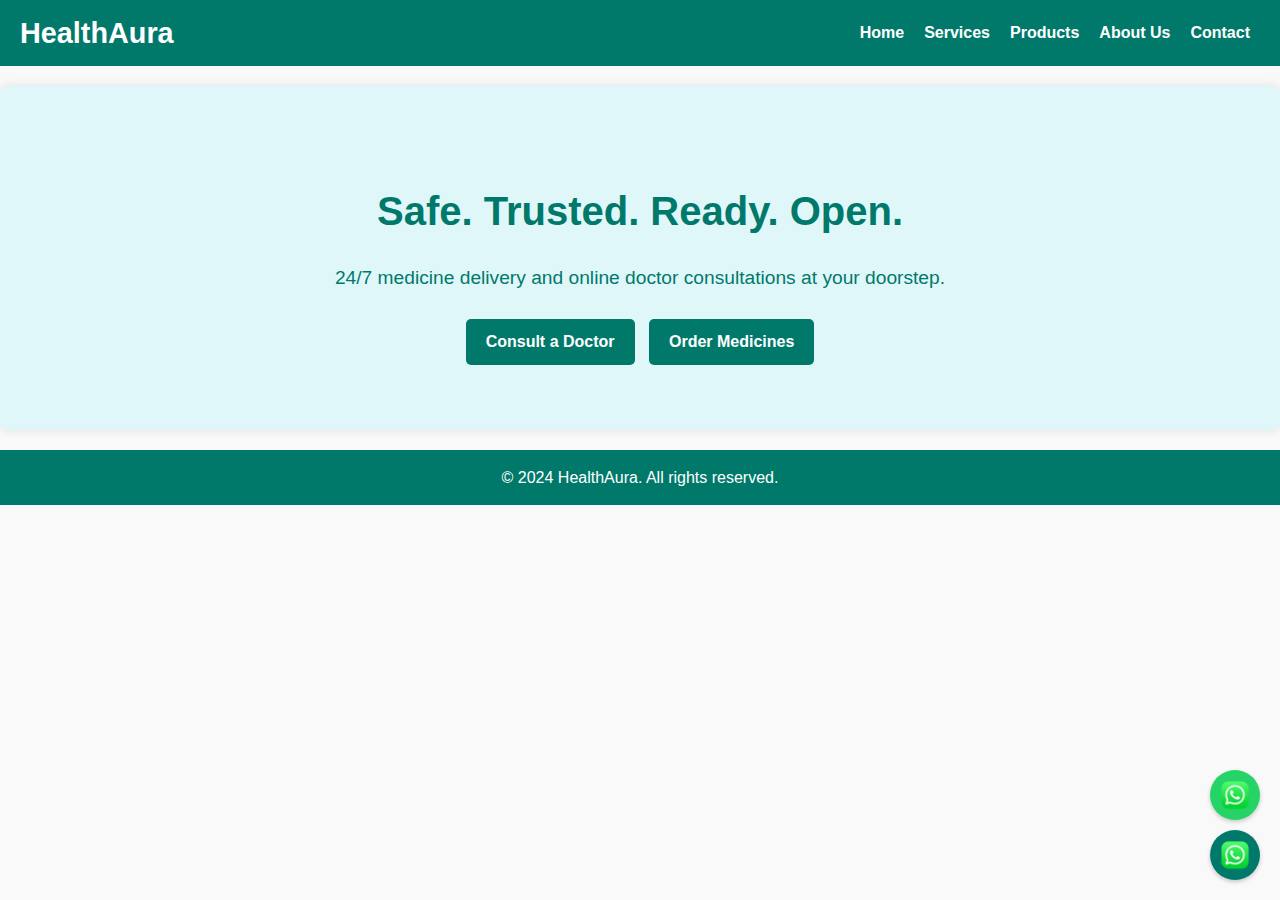
<file: index.html>
<!DOCTYPE html>
<html lang="en">
<head>
    <meta charset="UTF-8">
    <meta name="viewport" content="width=device-width, initial-scale=1.0">
    <title>HealthAura</title>
    <link rel="stylesheet" href="css/styles.css">
    <script src="//code.tidio.co/7r3wbxyyhstanuefueuwuknqrex8xeti.js" async></script>
</head>
<body>
    <!-- Header -->
    <header>
        <div class="logo">
            <h1>HealthAura</h1>
        </div>
        <nav>
            <ul>
                <li><a href="index.html">Home</a></li>
                <li><a href="services.html">Services</a></li>
                <li><a href="products.html">Products</a></li>
                <li><a href="about.html">About Us</a></li>
                <li><a href="contact.html">Contact</a></li>
            </ul>
        </nav>
    </header>

    <!-- Hero Section -->
    <section class="hero">
        <h2>Safe. Trusted. Ready. Open.</h2>
        <p>24/7 medicine delivery and online doctor consultations at your doorstep.</p>
        <a href="services.html" class="btn">Consult a Doctor</a>
        <a href="products.html" class="btn">Order Medicines</a>
    </section>

    <!-- Footer -->
    <footer>
        <p>&copy; 2024 HealthAura. All rights reserved.</p>
    </footer>

    <!-- Scripts -->
    <script src="js/whatsapp.js"></script>
    <script src="js/chatbot.js"></script>
</body>
</html>
</file>
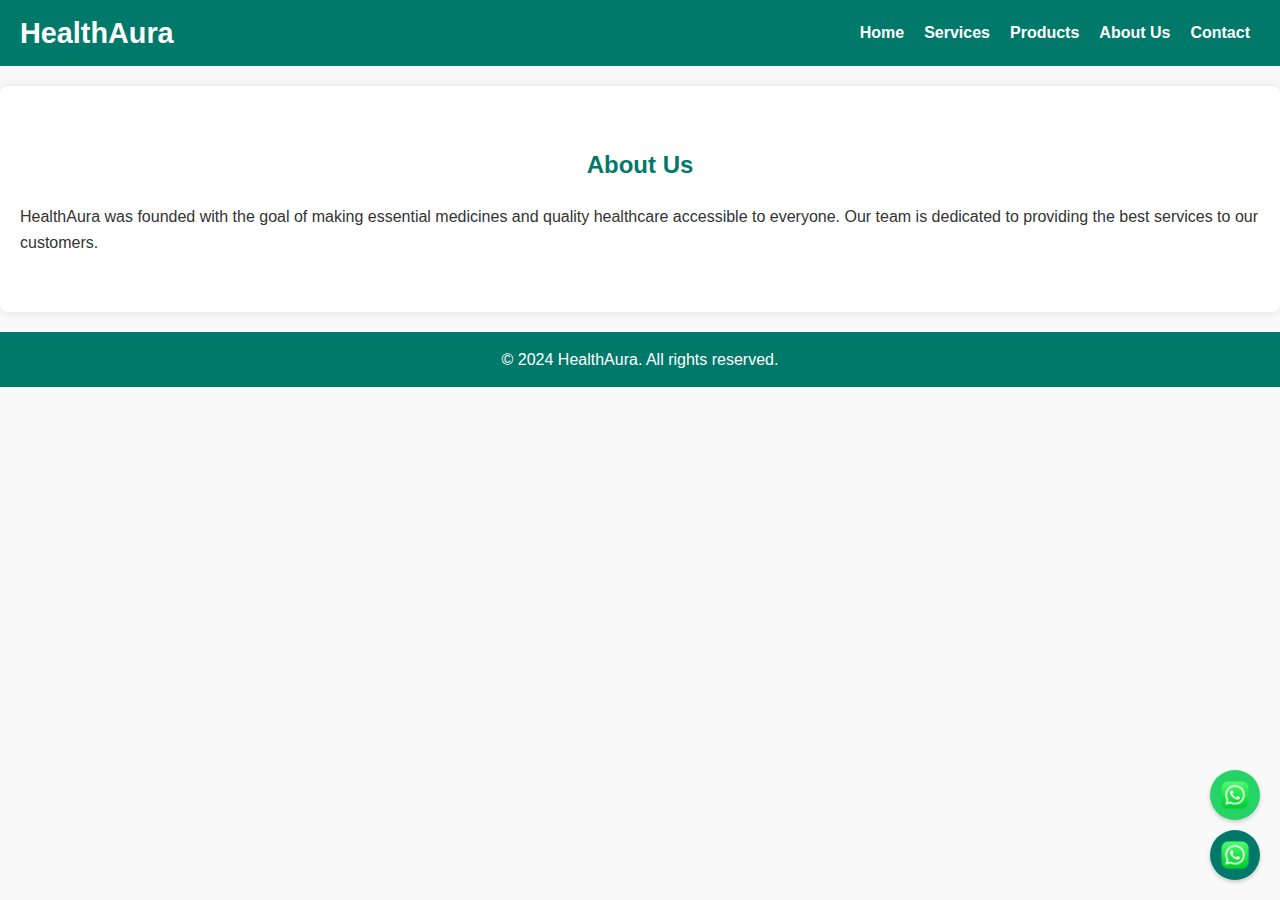
<file: about.html>
<!DOCTYPE html>
<html lang="en">
<head>
    <meta charset="UTF-8">
    <meta name="viewport" content="width=device-width, initial-scale=1.0">
    <title>About Us - HealthAura</title>
    <link rel="stylesheet" href="css/styles.css">
    <script src="//code.tidio.co/7r3wbxyyhstanuefueuwuknqrex8xeti.js" async></script>
</head>
<body>
    <!-- Header -->
    <header>
        <div class="logo">
            <h1>HealthAura</h1>
        </div>
        <nav>
            <ul>
                <li><a href="index.html">Home</a></li>
                <li><a href="services.html">Services</a></li>
                <li><a href="products.html">Products</a></li>
                <li><a href="about.html">About Us</a></li>
                <li><a href="contact.html">Contact</a></li>
            </ul>
        </nav>
    </header>

    <!-- About Us Section -->
    <section class="about">
        <h2>About Us</h2>
        <p>HealthAura was founded with the goal of making essential medicines and quality healthcare accessible to everyone. Our team is dedicated to providing the best services to our customers.</p>
    </section>

    <!-- Footer -->
    <footer>
        <p>&copy; 2024 HealthAura. All rights reserved.</p>
    </footer>

    <!-- Scripts -->
    <script src="js/whatsapp.js"></script>
    <script src="js/chatbot.js"></script>
</body>
</html>
</file>
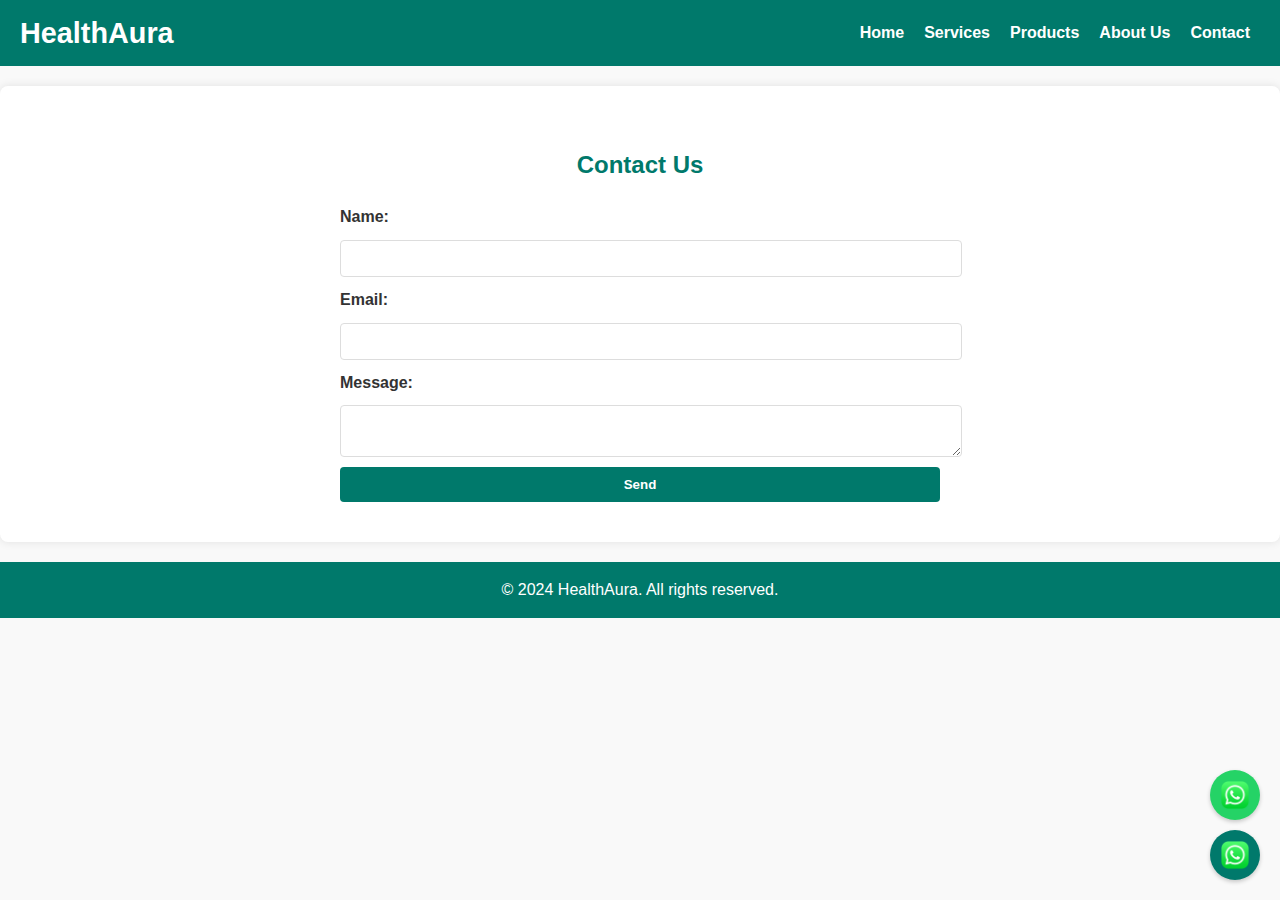
<file: contact.html>
<!DOCTYPE html>
<html lang="en">
<head>
    <meta charset="UTF-8">
    <meta name="viewport" content="width=device-width, initial-scale=1.0">
    <title>Contact Us - HealthAura</title>
    <link rel="stylesheet" href="css/styles.css">
    <script src="//code.tidio.co/7r3wbxyyhstanuefueuwuknqrex8xeti.js" async></script>
</head>
<body>
    <!-- Header -->
    <header>
        <div class="logo">
            <h1>HealthAura</h1>
        </div>
        <nav>
            <ul>
                <li><a href="index.html">Home</a></li>
                <li><a href="services.html">Services</a></li>
                <li><a href="products.html">Products</a></li>
                <li><a href="about.html">About Us</a></li>
                <li><a href="contact.html">Contact</a></li>
            </ul>
        </nav>
    </header>

    <!-- Contact Form -->
    <section class="contact">
        <h2>Contact Us</h2>
        <form action="mailto:youremail@example.com" method="post" enctype="text/plain">
            <label for="name">Name:</label>
            <input type="text" id="name" name="name" required>
            
            <label for="email">Email:</label>
            <input type="email" id="email" name="email" required>
            
            <label for="message">Message:</label>
            <textarea id="message" name="message" required></textarea>
            
            <button type="submit">Send</button>
        </form>
    </section>

    <!-- Footer -->
    <footer>
        <p>&copy; 2024 HealthAura. All rights reserved.</p>
    </footer>

    <!-- Scripts -->
    <script src="js/whatsapp.js"></script>
    <script src="js/chatbot.js"></script>
</body>
</html>
</file>
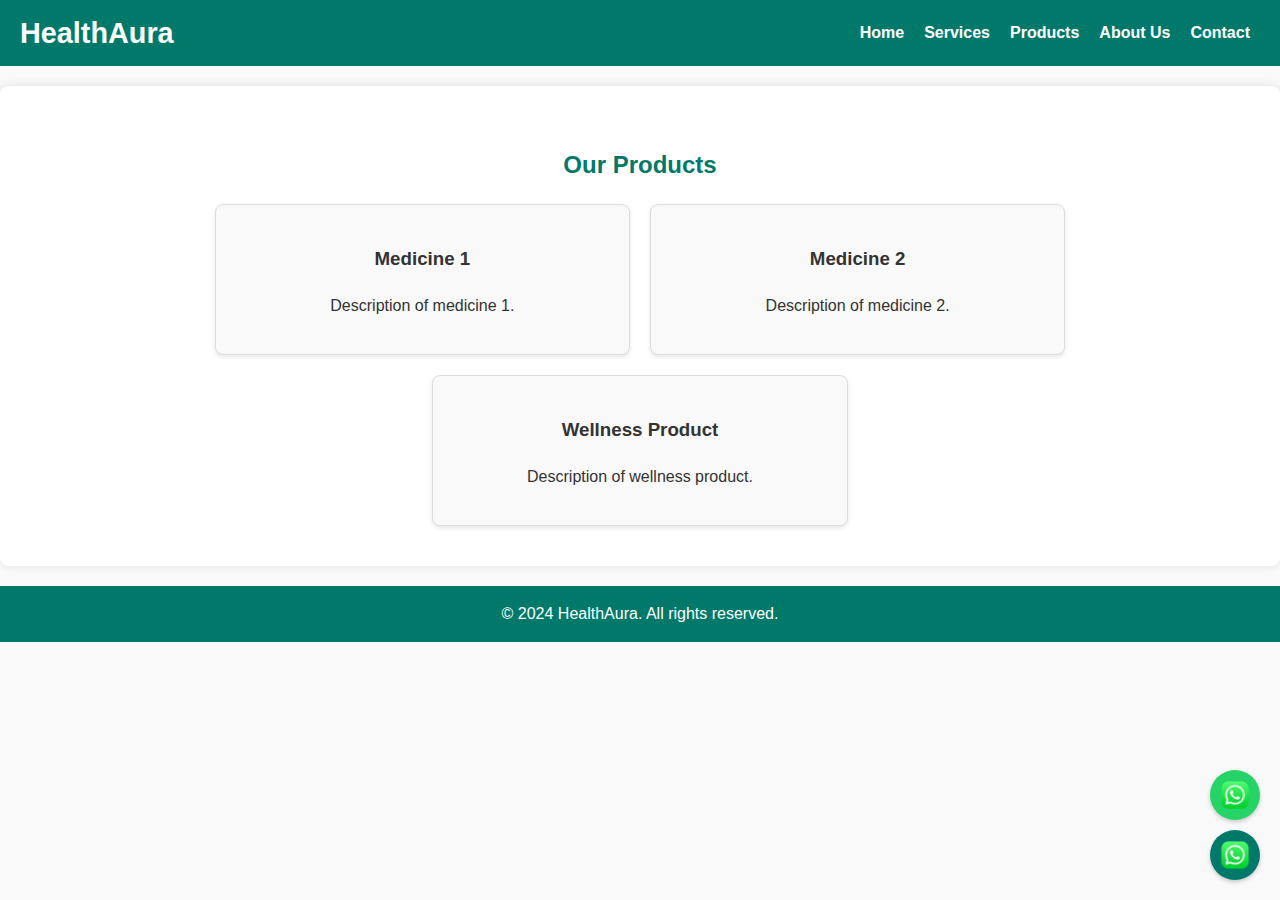
<file: products.html>
<!DOCTYPE html>
<html lang="en">
<head>
    <meta charset="UTF-8">
    <meta name="viewport" content="width=device-width, initial-scale=1.0">
    <title>Products - HealthAura</title>
    <link rel="stylesheet" href="css/styles.css">
    <script src="//code.tidio.co/7r3wbxyyhstanuefueuwuknqrex8xeti.js" async></script>
</head>

<body>
    <!-- Header -->
    <header>
        <div class="logo">
            <h1>HealthAura</h1>
        </div>
        <nav>
            <ul>
                <li><a href="index.html">Home</a></li>
                <li><a href="services.html">Services</a></li>
                <li><a href="products.html">Products</a></li>
                <li><a href="about.html">About Us</a></li>
                <li><a href="contact.html">Contact</a></li>
            </ul>
        </nav>
    </header>

    <!-- Products Section -->
    <section class="products">
        <h2>Our Products</h2>
        <div class="product-grid">
            <div class="product-card">
                <h3>Medicine 1</h3>
                <p>Description of medicine 1.</p>
            </div>
            <div class="product-card">
                <h3>Medicine 2</h3>
                <p>Description of medicine 2.</p>
            </div>
            <div class="product-card">
                <h3>Wellness Product</h3>
                <p>Description of wellness product.</p>
            </div>
        </div>
    </section>

    <!-- Footer -->
    <footer>
        <p>&copy; 2024 HealthAura. All rights reserved.</p>
    </footer>

    <!-- Scripts -->
    <script src="js/whatsapp.js"></script>
    <script src="js/chatbot.js"></script>
</body>
</html>
</file>
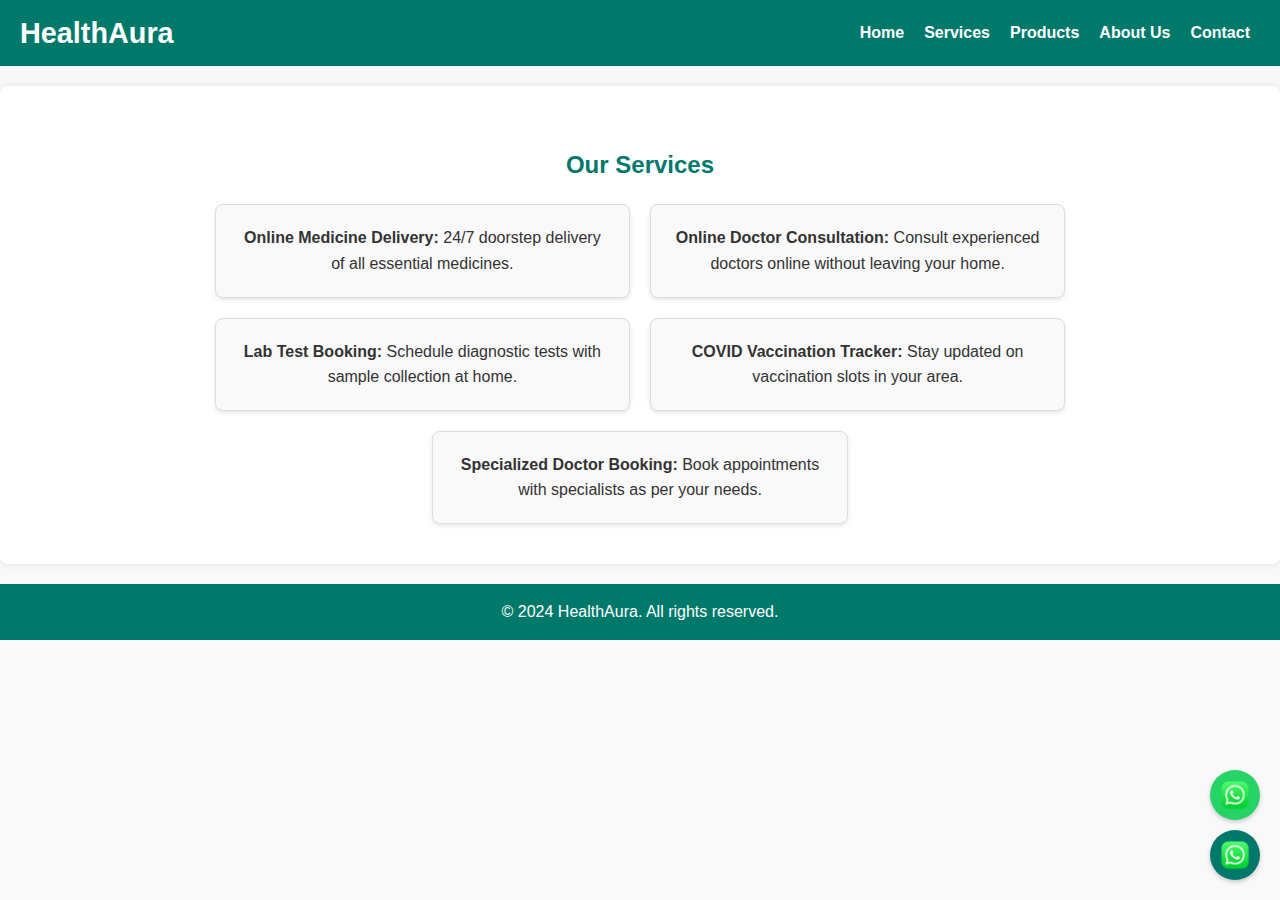
<file: services.html>
<!DOCTYPE html>
<html lang="en">
<head>
    <meta charset="UTF-8">
    <meta name="viewport" content="width=device-width, initial-scale=1.0">
    <title>Services - HealthAura</title>
    <link rel="stylesheet" href="css/styles.css">
    <script src="//code.tidio.co/7r3wbxyyhstanuefueuwuknqrex8xeti.js" async></script>
</head>

<body>
    <!-- Header -->
    <header>
        <div class="logo">
            <h1>HealthAura</h1>
        </div>
        <nav>
            <ul>
                <li><a href="index.html">Home</a></li>
                <li><a href="services.html">Services</a></li>
                <li><a href="products.html">Products</a></li>
                <li><a href="about.html">About Us</a></li>
                <li><a href="contact.html">Contact</a></li>
            </ul>
        </nav>
    </header>

    <!-- Services Section -->
    <section class="services">
        <h2>Our Services</h2>
        <ul>
            <li><strong>Online Medicine Delivery:</strong> 24/7 doorstep delivery of all essential medicines.</li>
            <li><strong>Online Doctor Consultation:</strong> Consult experienced doctors online without leaving your home.</li>
            <li><strong>Lab Test Booking:</strong> Schedule diagnostic tests with sample collection at home.</li>
            <li><strong>COVID Vaccination Tracker:</strong> Stay updated on vaccination slots in your area.</li>
            <li><strong>Specialized Doctor Booking:</strong> Book appointments with specialists as per your needs.</li>
        </ul>
    </section>

    <!-- Footer -->
    <footer>
        <p>&copy; 2024 HealthAura. All rights reserved.</p>
    </footer>

    <!-- Scripts -->
    <script src="js/whatsapp.js"></script>
    <script src="js/chatbot.js"></script>
</body>
</html>
</file>
<file: css/styles.css>
/* General Styles */
body {
    font-family: Arial, sans-serif;
    margin: 0;
    padding: 0;
    line-height: 1.6;
    color: #333;
    background: #f9f9f9;
}
a {
    text-decoration: none;
    color: inherit;
}
ul {
    list-style: none;
    padding: 0;
    margin: 0;
}

/* Header Styles */
header {
    display: flex;
    justify-content: space-between;
    align-items: center;
    background: #00796b;
    color: white;
    padding: 10px 20px;
    position: sticky;
    top: 0;
    z-index: 1000;
}
header .logo h1 {
    margin: 0;
    font-size: 1.8rem;
}
header nav ul {
    display: flex;
}
header nav ul li {
    margin: 0 10px;
}
header nav ul li a {
    color: white;
    font-weight: bold;
}

/* Hero Section */
.hero {
    text-align: center;
    padding: 60px 20px;
    background: #e0f7fa;
    color: #00796b;
}
.hero h2 {
    font-size: 2.5rem;
    margin-bottom: 20px;
}
.hero p {
    font-size: 1.2rem;
    margin-bottom: 20px;
}
.hero .btn {
    display: inline-block;
    padding: 10px 20px;
    background: #00796b;
    color: white;
    border-radius: 5px;
    margin: 5px;
    font-size: 1rem;
    font-weight: bold;
}
.hero .btn:hover {
    background: #004d40;
}

/* Section Styles */
section {
    padding: 40px 20px;
    background: white;
    margin: 20px auto;
    border-radius: 8px;
    box-shadow: 0 0 10px rgba(0, 0, 0, 0.1);
}
h2 {
    text-align: center;
    color: #00796b;
    margin-bottom: 20px;
}
.services ul,
.products .product-grid {
    display: flex;
    flex-wrap: wrap;
    justify-content: center;
    gap: 20px;
}
.services ul li,
.products .product-card {
    background: #f9f9f9;
    border: 1px solid #ddd;
    border-radius: 8px;
    padding: 20px;
    width: calc(33.33% - 40px);
    box-shadow: 0 2px 4px rgba(0, 0, 0, 0.1);
    text-align: center;
}
.services ul li:hover,
.products .product-card:hover {
    box-shadow: 0 4px 8px rgba(0, 0, 0, 0.2);
}

/* Form Styles */
form {
    display: flex;
    flex-direction: column;
    gap: 10px;
    width: 100%;
    max-width: 600px;
    margin: 0 auto;
}
form label {
    font-weight: bold;
}
form input,
form textarea {
    padding: 10px;
    border: 1px solid #ddd;
    border-radius: 4px;
    width: 100%;
}
form button {
    padding: 10px;
    background: #00796b;
    color: white;
    border: none;
    border-radius: 4px;
    font-weight: bold;
    cursor: pointer;
}
form button:hover {
    background: #004d40;
}

/* Footer Styles */
footer {
    text-align: center;
    background: #00796b;
    color: white;
    padding: 10px;
    margin-top: 20px;
}
footer p {
    margin: 5px 0;
}
footer .social-links a {
    margin: 0 10px;
    color: white;
    font-size: 1.2rem;
}
footer .social-links a:hover {
    text-decoration: underline;
}

/* Floating Buttons */
.floating-button {
    position: fixed;
    right: 20px;
    width: 50px;
    height: 50px;
    background: #25D366;
    border-radius: 50%;
    box-shadow: 0 2px 4px rgba(0, 0, 0, 0.2);
    display: flex;
    align-items: center;
    justify-content: center;
    z-index: 1000;
    cursor: pointer;
    transition: transform 0.2s ease, background 0.2s ease;
}

.floating-button img {
    width: 30px;
    height: 30px;
}

.floating-button:hover {
    transform: scale(1.1);
}

/* WhatsApp Button */
.whatsapp-button {
    bottom: 80px;
}

.whatsapp-button:hover {
    background: #1ebea5;
}

/* Chatbot Button */
.chatbot-button {
    bottom: 20px;
    background: #00796b;
}

.chatbot-button:hover {
    background: #004d40;
}

/* Responsive Design */
@media (max-width: 768px) {
    .services ul li,
    .products .product-card {
        width: calc(50% - 40px);
    }
}
@media (max-width: 480px) {
    .services ul li,
    .products .product-card {
        width: calc(100% - 40px);
    }
    header nav ul {
        flex-direction: column;
        align-items: flex-start;
    }
    header nav ul li {
        margin: 5px 0;
    }
}
</file>
